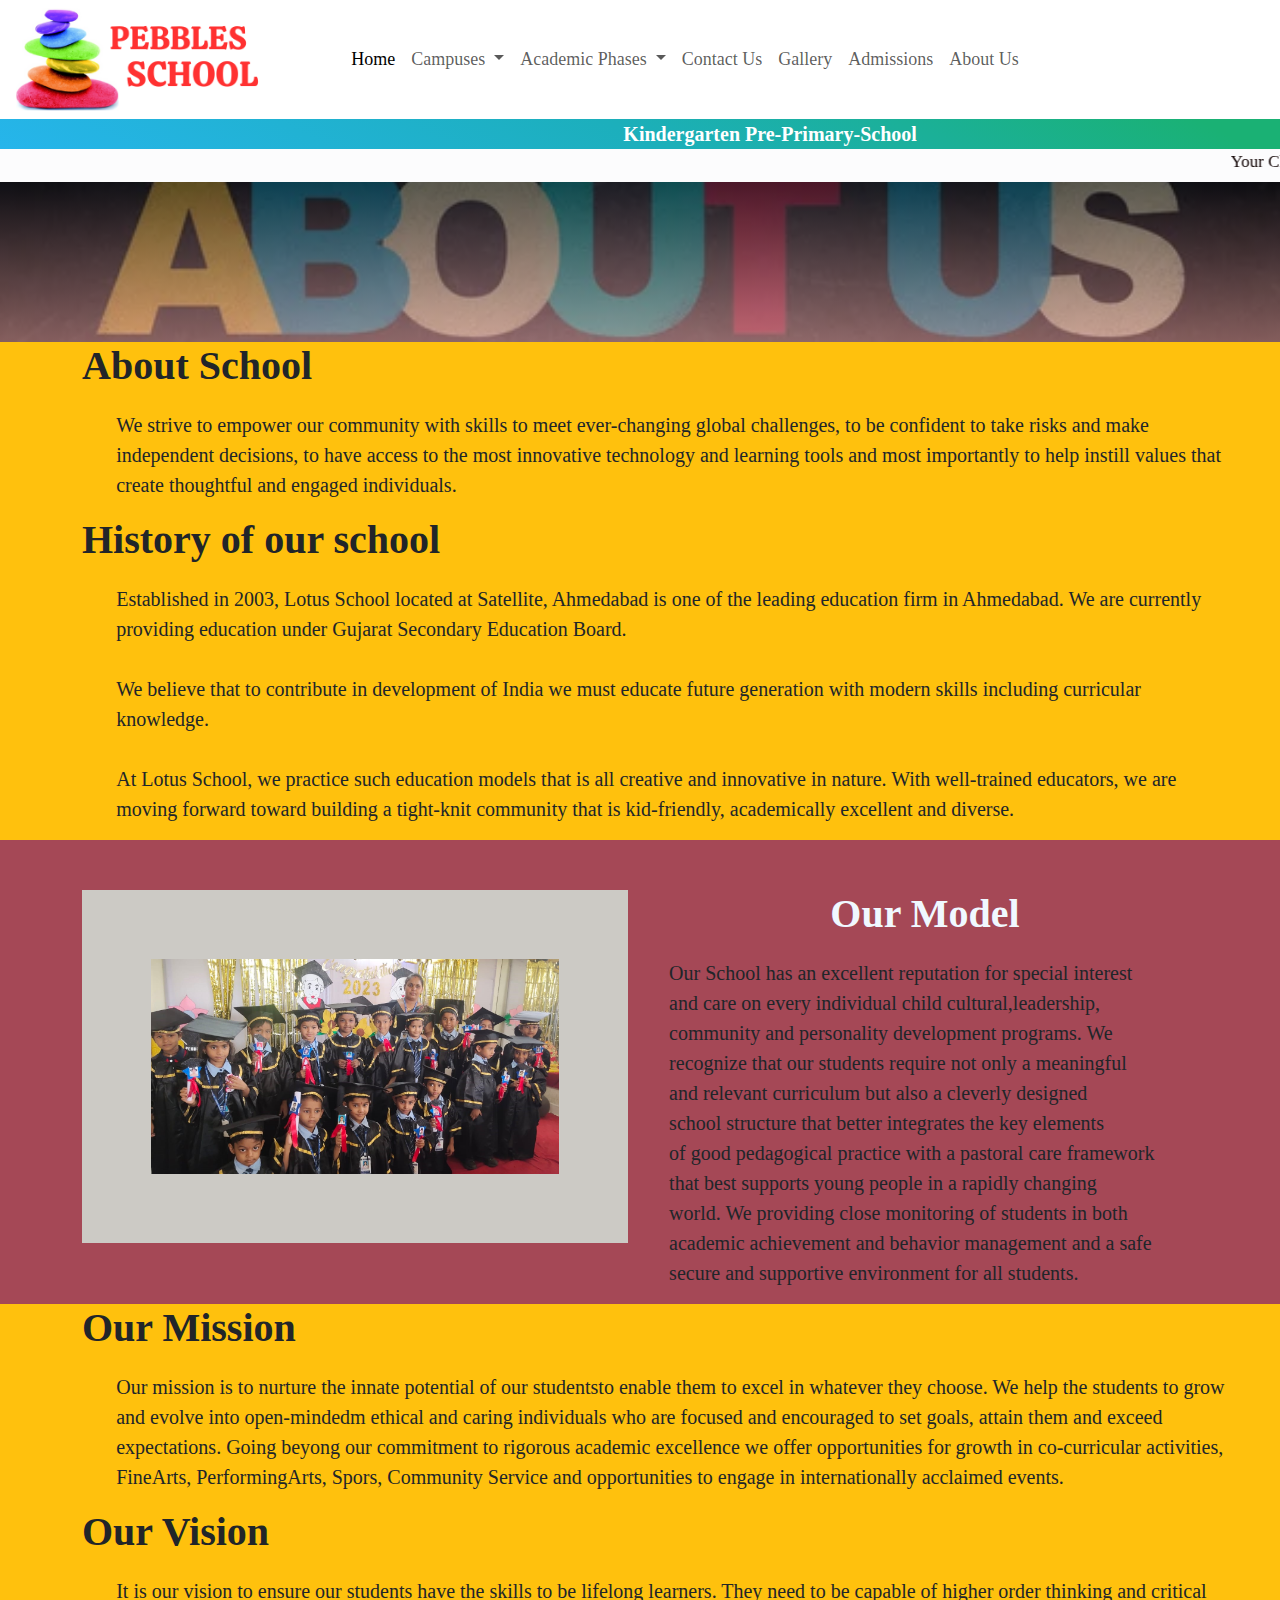
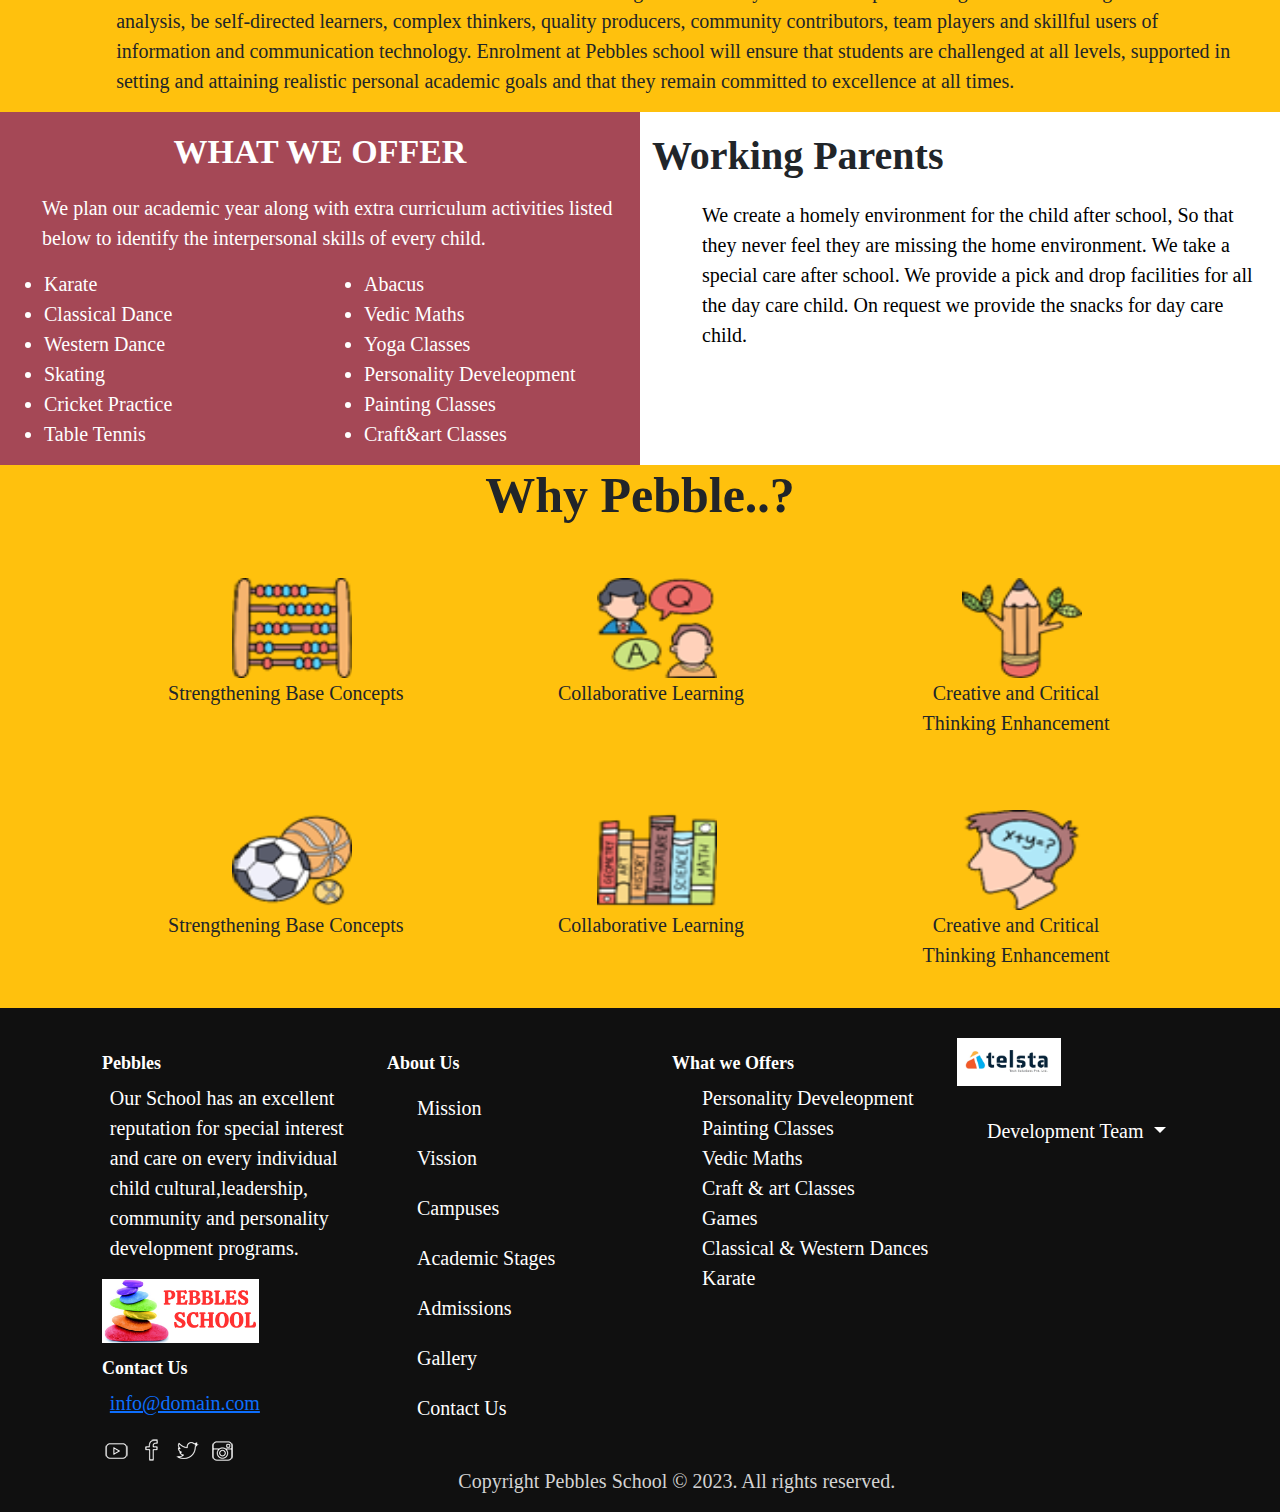
<file: html/About.html>
<!DOCTYPE html>

<html lang="en" xmlns="http://www.w3.org/1999/xhtml">
<head>
    <meta charset="utf-8" />
    <title>Pebbles|About</title>
    <meta name="viewport" content="width=device-width, initial-scale=1">
     <link rel="stylesheet" href="../css/about us.css">
    <!--head-foot-->
    <link href="https://cdn.jsdelivr.net/npm/bootstrap@5.3.0/dist/css/bootstrap.min.css" rel="stylesheet">
    <script src="https://cdn.jsdelivr.net/npm/bootstrap@5.3.0/dist/js/bootstrap.bundle.min.js"></script>
    <link rel="stylesheet" href="../css/Head-Foot.css" />
    <!--font icons-->
    <link rel="stylesheet" href="https://cdnjs.cloudflare.com/ajax/libs/font-awesome/6.4.0/css/all.min.css" integrity="sha512-iecdLmaskl7CVkqkXNQ/ZH/XLlvWZOJyj7Yy7tcenmpD1ypASozpmT/E0iPtmFIB46ZmdtAc9eNBvH0H/ZpiBw==" crossorigin="anonymous" referrerpolicy="no-referrer" />

</head>

<body>
    <!--navbar-->
    <nav class="navbar navbar-expand-lg navbar-light">
        <div class="container-fluid">
            <img src="../images/logo.png" class="pebblelogo" />
            <button class="navbar-toggler" type="button" data-bs-toggle="collapse" data-bs-target="#navbarSupportedContent" aria-controls="navbarSupportedContent" aria-expanded="false" aria-label="Toggle navigation">
                <span class="navbar-toggler-icon"></span>
            </button>
            <div class="collapse navbar-collapse navv" id="navbarSupportedContent">
                <ul class="nav navbar-nav" style="font-size:20px;">
                    <li class="nav-item">
                        <a class="nav-link navv active" aria-current="page" href="index.html">Home</a>
                    </li>
                    <li class="nav-item dropdown">
                        <a class="nav-link dropdown-toggle" href="index.html" role="button" data-bs-toggle="dropdown" aria-expanded="false">
                            Campuses
                        </a>
                        <ul class="dropdown-menu" aria-labelledby="navbarDropdown">
                            <li><a class="dropdown-item" href="Campus1.html">Campus-1</a></li>
                            <li><a class="dropdown-item" href="index.html">Campus-2</a></li>
                        </ul>
                    </li>
                    <li class="nav-item dropdown">
                        <a class="nav-link dropdown-toggle" href="Stage1.html" id="navbarDropdown" role="button" data-bs-toggle="dropdown" aria-expanded="false">
                            Academic Phases
                        </a>
                        <ul class="dropdown-menu" aria-labelledby="navbarDropdown">
                            <li><a class="dropdown-item" href="Stage1.html">Kindergarten Pre-Primary Phase<br />(Nursery - UKG)</a></li>                                                     
                        </ul>
                    </li>
                    <li class="nav-item">
                        <a class="nav-link" href="Contact.html">Contact Us</a>
                    </li>
                    <li class="nav-item">
                        <a class="nav-link" href="Gallery.html">Gallery</a>
                    </li>
                    <li class="nav-item">
                        <a class="nav-link " href="Admission.html">Admissions</a>
                    </li>
                    <li class="nav-item">
                        <a class="nav-link " href="About.html">About Us</a>
                    </li>
                </ul>

            </div>
        </div>
    </nav>
    <!--daycare-->

    <div class="head-top">

        <div class="social-links">
            <a href="https://www.facebook.com/"><i class="fa-brands fa-facebook"></i></a>
            <a href="https://www.instagram.com/"><i class="fa-brands fa-instagram"></i></a>
            <a href="https://www.twitter.com/"><i class="fa-brands fa-twitter"></i></a>
            <a href="https://www.youtube.com/"><i class="fa-brands fa-youtube"></i></a>
        </div>


        <div class="school-name">
            <strong>Kindergarten Pre-Primary-School</strong>
        </div>
    </div>

    <div class="marquee">
        <marquee behavior="" direction="left" width="100%">Your Child is our responsibiliy</marquee>
    </div>
     <!--about name-->
    <div class="container-fluid about-name">
        <div class="row  about-row">
            <h1 ></h1>
        </div>
    </div>
   
    <!--history-->

    <div class="container-fluid  history-div">
        <div class="container about-content">
            <div class="row ">
                <h1 class="headings">About School </h1>
				<p>We strive to empower our community with skills to meet ever-changing global challenges, to be confident to take risks and make independent decisions, to have access to the most innovative technology and learning tools and most importantly to help instill values that create thoughtful and engaged individuals.
				</p>
            </div>
            <div class="row history-title">
                <h1 class="headings" >History of our school</h1>
            </div>
            <div class="row  history">
                <p>
                    Established in 2003, Lotus School located at Satellite, Ahmedabad is one of the leading education firm in Ahmedabad. We are currently providing education under Gujarat Secondary Education Board.<br>
                    <br>
                    We believe that to contribute in development of India we must educate future generation with modern skills including curricular knowledge.<br>
                    <br>
                    At Lotus School, we practice such education models that is all creative and innovative in nature. With well-trained educators, we are moving forward toward building a tight-knit community that is kid-friendly, academically excellent and diverse.
                </p>
            </div>
        </div>
    </div>
    <div class="container-fluid model-div">
        <div class="container">
            <div class="row   model-row">
                <div class="col-md-6 our-model1">
                    <div class="model-image">

                        <img src="../images/Home/A4.jpg" alt="">
                    </div>
                </div>
                <div class="col-md-6 our-model2">
                    <div class="row model-title">
                        <h1 class="headings">Our Model</h1>
                    </div>
                    <div class="row  our-model-content ">
                        <p>
                            Our School has an excellent reputation for special interest <br>
							 and care on every individual child cultural,leadership,<br>
							community and personality development programs. We<br>
							recognize that our students require not only a meaningful<br>
							and relevant curriculum but also a cleverly designed <br>
                            school structure that better integrates the key elements<br>
                            of good pedagogical practice with a pastoral care framework<br>
							that best supports young people in a rapidly changing<br>
							world. We providing close monitoring of students in both<br>
							academic achievement and behavior management and a safe<br>
							secure and supportive environment for all students.<br>
							
                        </p>
                    </div>
                </div>
            </div>
        </div>

    </div>
    <!-- mission-->
    <div class="container-fluid mission-div ">
        <div class="container ">
            
            <div class="row mission-title ">
                <h1 class="headings">Our Mission</h1>
                <p>
                    Our mission is to nurture the innate potential of our studentsto enable
                     them to excel in whatever they choose. We help the students to grow and 
                     evolve into open-mindedm ethical and caring individuals who are focused 
                     and encouraged to set goals, attain them and exceed expectations. 
                     Going beyong our commitment to rigorous academic excellence we offer 
                     opportunities for growth in co-curricular activities, FineArts, PerformingArts, 
                     Spors, Community Service and opportunities to engage  in internationally acclaimed events.
                </p>
                <h1 class="headings">Our Vision</h1>
                <p>
                    It is our vision to ensure our students have the skills to be lifelong learners. They need to be capable of higher order thinking and critical analysis, be self-directed learners, complex thinkers, quality producers, community contributors, team players and skillful users of information and communication technology. Enrolment at Pebbles school will ensure that students are challenged at all levels, supported in setting and attaining realistic personal academic goals and that they remain committed to excellence at all times.
                </p>
            </div>
        </div>
    </div>
   
                
          
       <!--what we offer-->
        <div class="container-fluid">	  
		<div class="row">
           
		<div class="col-md-6 offer1">
	  <h1 class="headings "> WHAT WE OFFER </h1>
	   <p>We plan our academic year along with extra curriculum activities listed below to identify the interpersonal skills of every child.</p>
	  <div class="row">
	  <div class="col-md-6 offer-features">
          <ul>
	        <li> Karate</li>
	       <li>Classical Dance</li>
		   <li>Western Dance</li>
		   <li>Skating</li>
		   <li>Cricket Practice</li>
		   <li>Table Tennis</li>
              </ul>
	  </div>
	  <div class="col-md-6 offer-features">
          <ul>
	  <li>Abacus</li>
	  <li>Vedic Maths</li>
	  <li>Yoga Classes </li>
	  <li>Personality Develeopment</li>
	  <li>Painting Classes</li>
	  <li>Craft&art Classes</li>
              </ul>
	  </div>
	  </div>
	  </div>

	  <div class="col-md-6 offer2">
	  <h1 class="headings ">Working Parents</h1>
	  <p>We create a homely environment for the child after school, So that they never feel they are missing the home environment. We take a special care after school. We provide a pick and drop facilities for all the day care child. On request we provide the snacks for day care child.
	  <p>
	  </div>
	  </div>
	  
	  </div>
	 
    <div class="container-fluid why-div">
        <div class="container why-content">
            <div class="row why-title">
                <h1 class="headings">Why Pebble..?</h1>
            </div>
            <div class="row why-features">
                <div class="col-md-4">
                    <div class="row feature">
                        <img src="../images/whyimg1.png" alt="">
                    </div>
                    <div class="row feature-name">
                        <p>Strengthening Base Concepts</p>
                    </div>
                </div>
                <div class="col-md-4">
                    <div class="row feature">
                        <img src="../images/whyimg2.png" alt="">
                    </div>
                    <div class="row feature-name">
                        <p>Collaborative Learning</p>
                    </div>
                </div>
                <div class="col-md-4">
                    <div class="row feature">
                        <img src="../images/whyimg3.png" alt="">
                    </div>
                    <div class="row feature-name">
                        <p>Creative and Critical <br>Thinking Enhancement</p>
                    </div>
                </div>

            </div>
            <div class="row why-features">
                <div class="col-md-4">
                    <div class="row feature">
                        <img src="../images/whyimg4.png" alt="">
                    </div>
                    <div class="row feature-name">
                        <p>Strengthening Base Concepts</p>
                    </div>
                </div>
                <div class="col-md-4">
                    <div class="row feature">
                        <img src="../images/whyimg5.png" alt="">
                    </div>
                    <div class="row feature-name">
                        <p>Collaborative Learning</p>
                    </div>
                </div>
                <div class="col-md-4">
                    <div class="row feature">
                        <img src="../images/whyimg6.png" alt="">
                    </div>
                    <div class="row feature-name">
                        <p>Creative and Critical <br>Thinking Enhancement</p>
                    </div>
                </div>

            </div>

        </div>

    </div>
    <!--footer-->

    <footer>
        <div class="container">
            <div class="row footer1">
                <div class="col-lg-3 col-sm-6">
                    <div class="footer-box">

                        <h2>Pebbles</h2>
                        <p>
                            Our School has an excellent reputation for special interest
                            and care on every individual child cultural,leadership,
                            community and personality development programs.
                        </p>
                        <img src="../images/logo.png" alt="" class="footerlogo">
                        <h2>Contact Us</h2>
                        <p><a href="mailto:info@domain.com" title="glorythemes">info@domain.com</a></p>

                        <a class="linklogo" title="youtube" target="_blank" href="https://bit.ly/3m9avif"><img alt="youtube" width="30" height="30" src="[data-uri]"></a>
                        <a href="https://www.facebook.com/" target="_blank" title="Facebook"><img alt="Facebook" width="30" height="30" src="[data-uri]"></a>
                        <a href="https://twitter.com" target="_blank" title="Twitter"><img alt="Twitter" width="30" height="30" src="[data-uri]"></a>
                        <a title="instagram" target="_blank" href="https://www.instagram.com/"><img alt="instagram" width="30" height="30" src="[data-uri]"></a>

                    </div>
                </div>
                <div class="col-lg-3 col-sm-6">
                    <div class="footer-box">
                        <h2>About Us</h2>
                        <ul>
                            <li><a href="About.html">Mission</a></li>
                            <li><a href="About.html">Vission</a></li>
                            <li><a href="index.html">Campuses</a></li>
                            <li><a href="Stage1.html">Academic Stages</a></li>
                            <li><a href="Admission.html">Admissions</a></li>
                            <li><a href="Gallery.html">Gallery</a></li>
                            <li><a href="Contact.html">Contact Us</a></li>
                        </ul>
                    </div>
                </div>
                <div class="col-lg-3 col-sm-6">
                    <div class="footer-box">
                        <h2>What we Offers</h2>
                        <ul>
                            <li>Personality Develeopment</li>
                            <li>Painting Classes</li>
                            <li>Vedic Maths</li>
                            <li>Craft & art Classes</li>
                            <li>Games</li>
                            <li>Classical & Western Dances</li>
                            <li>Karate</li>
                        </ul>
                    </div>
                </div>
                <div class="col-lg-3 col-sm-6">
                    <div class="footer-box">
                        <img class="footerlogo2" src="../images/telsta.jpg" style="margin-bottom:20px;" />
                        <ul>
                            <li class="dropdown">
                                <a class=" dropdown-toggle" href="#" role="button" data-bs-toggle="dropdown" aria-expanded="false">
                                    Development Team
                                </a>

                                <ul class="dropdown-menu">
                                    <li>N.Swathi</li>
                                    <li>M.Nagabhavya</li>
                                    <li>K.Maneesha</li>

                                </ul>
                            </li>
                        </ul>
                    </div>
                </div>
            </div>
            <div class="row">
                <div class="col-md-12 text-center" style="color:lightgray">
                    <p>Copyright Pebbles School © 2023. All rights reserved.</p>
                </div>
            </div>
        </div>
    </footer>
</body>
</html>
</file>
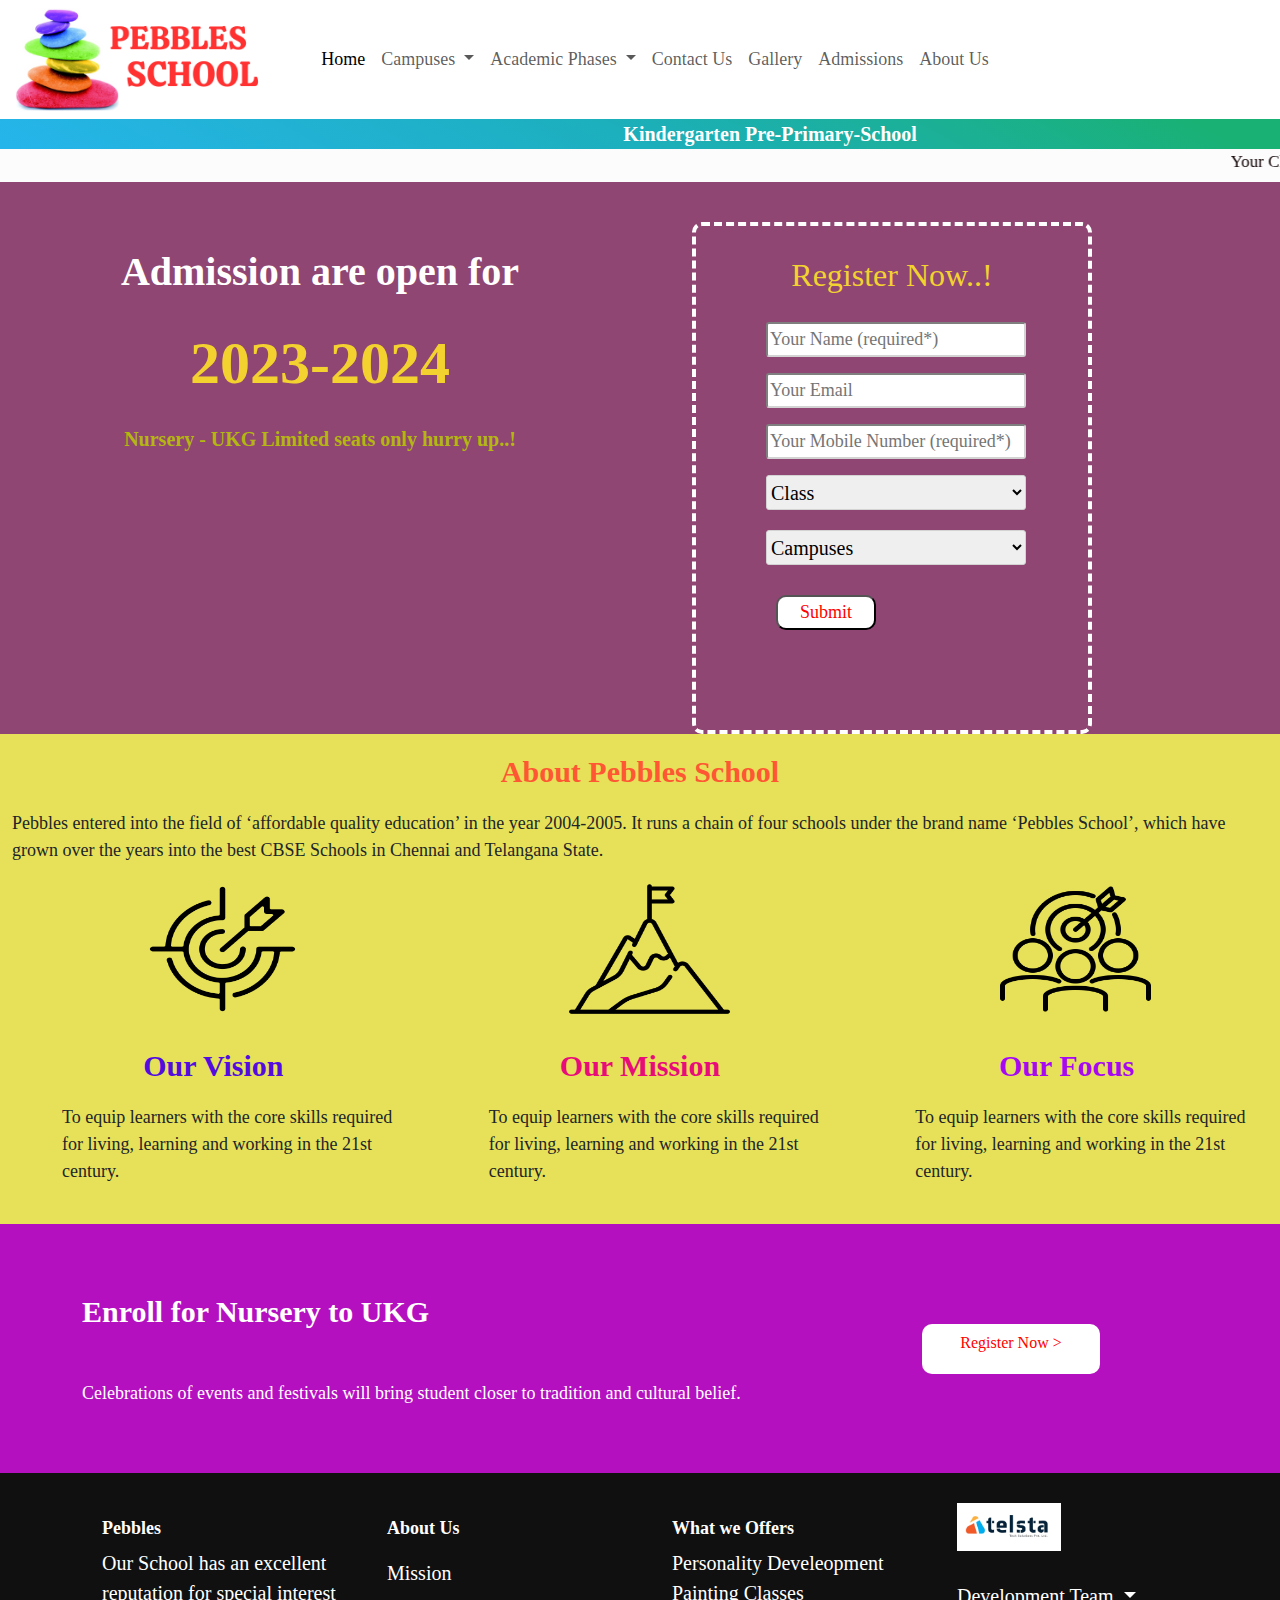
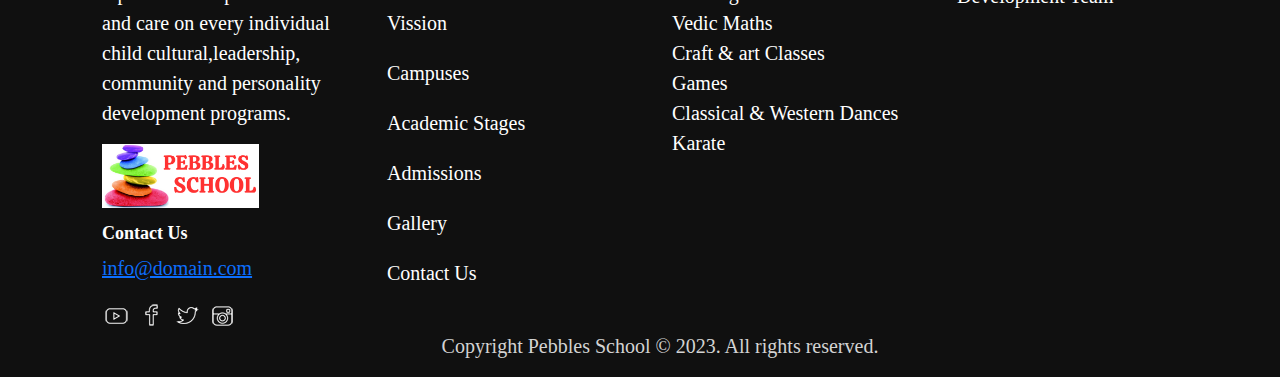
<file: html/Admission.html>
<!DOCTYPE html>

<html lang="en" xmlns="http://www.w3.org/1999/xhtml">
<head>
    <title>Pebbles|Admissions</title>
    <meta charset="utf-8">
    <meta name="viewport" content="width=device-width, initial-scale=1">
    <link href="https://cdn.jsdelivr.net/npm/bootstrap@5.3.0/dist/css/bootstrap.min.css" rel="stylesheet">
    <script src="https://cdn.jsdelivr.net/npm/bootstrap@5.3.0/dist/js/bootstrap.bundle.min.js"></script>
    <link rel="stylesheet" href="../css/Head-Foot.css" />
    <!--font icons-->
    <link rel="stylesheet" href="https://cdnjs.cloudflare.com/ajax/libs/font-awesome/6.4.0/css/all.min.css" integrity="sha512-iecdLmaskl7CVkqkXNQ/ZH/XLlvWZOJyj7Yy7tcenmpD1ypASozpmT/E0iPtmFIB46ZmdtAc9eNBvH0H/ZpiBw==" crossorigin="anonymous" referrerpolicy="no-referrer" />
    <link rel="stylesheet" href="../css/admissions.css" />

</head>
<body>
    <!--navbar-->
    <nav class="navbar navbar-expand-lg navbar-light">
        <div class="container-fluid">
            <img src="../images/logo.png" class="pebblelogo" />
            <button class="navbar-toggler" type="button" data-bs-toggle="collapse" data-bs-target="#navbarSupportedContent" aria-controls="navbarSupportedContent" aria-expanded="false" aria-label="Toggle navigation">
                <span class="navbar-toggler-icon"></span>
            </button>
            <div class="collapse navbar-collapse navv" id="navbarSupportedContent">
                <ul class="nav navbar-nav" style="font-size:20px;">
                    <li class="nav-item">
                        <a class="nav-link navv active" aria-current="page" href="index.html">Home</a>
                    </li>
                    <li class="nav-item dropdown">
                        <a class="nav-link dropdown-toggle" href="index.html" role="button" data-bs-toggle="dropdown" aria-expanded="false">
                            Campuses
                        </a>
                        <ul class="dropdown-menu" aria-labelledby="navbarDropdown">
                            <li><a class="dropdown-item" href="Campus1.html">Campus-1</a></li>
                            <li><a class="dropdown-item" href="index.html">Campus-2</a></li>
                        </ul>
                    </li>
                    <li class="nav-item dropdown">
                        <a class="nav-link dropdown-toggle" href="Stage1.html" id="navbarDropdown" role="button" data-bs-toggle="dropdown" aria-expanded="false">
                            Academic Phases
                        </a>
                        <ul class="dropdown-menu" aria-labelledby="navbarDropdown">
                            <li><a class="dropdown-item" href="Stage1.html">Kindergarten Phase<br />(Nursery-Class II)</a></li>

                        </ul>
                    </li>
                    <li class="nav-item">
                        <a class="nav-link" href="Contact.html">Contact Us</a>
                    </li>
                    <li class="nav-item">
                        <a class="nav-link" href="Gallery.html">Gallery</a>
                    </li>
                    <li class="nav-item">
                        <a class="nav-link " href="Admission.html">Admissions</a>
                    </li>
                    <li class="nav-item">
                        <a class="nav-link " href="About.html">About Us</a>
                    </li>
                </ul>

            </div>
        </div>
    </nav>
    <!--daycare-->

    <div class="head-top">

        <div class="social-links">
            <a href="https://www.facebook.com/"><i class="fa-brands fa-facebook"></i></a>
            <a href="https://www.instagram.com/"><i class="fa-brands fa-instagram"></i></a>
            <a href="https://www.twitter.com/"><i class="fa-brands fa-twitter"></i></a>
            <a href="https://www.youtube.com/"><i class="fa-brands fa-youtube"></i></a>
        </div>


        <div class="school-name">
            <strong>Kindergarten Pre-Primary-School</strong>
        </div>
    </div>

    <div class="marquee">
        <marquee behavior="" direction="left" width="100%">Your Child is our responsibiliy</marquee>
    </div>


    <!--body-->

    <div class="container-fluid" style="background-color: #904673;">
        <div class="row">
            <div class="col-sm-6">
                <center>
                    <b>
                        <p style="font-size: 40px; font-family: 'Monotype Corsiva'; margin-top: 60px; color: #fff">Admission are open for</p>
                        <p style="font-size: 60px; font-family: 'Lucida Calligraphy'; color: #f3d22f">2023-2024</p>
                        <p style="font-size: 20px; font-family: 'Monotype Corsiva'; color: #b4b710">Nursery - UKG Limited seats only hurry up..!</p>
                    </b>
                </center>
            </div>
            <div class="col-sm-4" style="margin-top:40px; ">
                <div style="border: 4px dashed white;padding:0px;padding-top:10px;border-radius:10px;" class="form">
                    <center><h2 style="color: #f3d22f; padding: 20px; font-family: 'Lucida Calligraphy';">Register Now..!</h2></center>
                    <!--form-->
                    <form id="form" action="../php/admission.php" method="post">
                        <div id="message"></div>

                        <p>
                            <span data-name="your-name"> <input  placeholder="Your Name (required*)" value="" type="text" name="name" class="options1" required /></span>
                        </p>
                        <p>
                            <span data-name="your-email"> <input  placeholder="Your Email" value="" type="email" name="email" class="options1" /></span>
                        </p>
                        <p>
                            <span data-name="tel-910"><input  placeholder="Your Mobile Number (required*)" pattern="[0-9]{10}" type="tel" name="mobile" class="options1"  required /></span>
                        </p>
                        <select class="options" name="class" required>
                            <option value=" " selected hidden>Class</option>
                            <option value="Nursery">Nursery</option>
                            <option value="LKG">LKG</option>
                            <option value="UKG">UKG</option>
                            
                        </select>
                        <select class="options" name="campus" required>
                            <option value=" " selected hidden>Campuses</option>
                            <option value="Campus-1">Campus-1</option>
                            <option value="Campus-2">Campus-2</option>

                        </select>	<br />

                                    <input type="submit" class="button" value="Submit">
                    </form>
                </div>
            </div>
        </div>
    </div>



    <div class="container-fluid about-div">
        <div class="row">
            <center><h1 style="color:#FF5733; " class="headings">About Pebbles School</h1></center>

            <p>
                Pebbles entered into the field of ‘affordable quality education’ in the year 2004-2005.
                It runs a chain of four schools under the brand name ‘Pebbles School’, which have grown over the years into the best CBSE Schools in Chennai and Telangana State.
            </p>
        </div>

        <!--about,vision,mission,focus-->
        <!--vision,mission,focus-->
        <div class="row mission">
            <div class="col-md-4 vision1">
                <img class="vision" src="../images/vision.png" />
                <h3 style="color:#520CDF" class="headings">Our Vision</h3>
                <p>To equip learners with the core skills required for living, learning and working in the 21st century.</p>

            </div>
            <div class="col-md-4 vision1">
                <img class="vision" src="../images/mission.png" />
                <h3 style="color:#E90B7A" class="headings">Our Mission</h3>
                <p>To equip learners with the core skills required for living, learning and working in the 21st century.</p>

            </div>
            <div class="col-md-4 vision1">
                <img class="vision" src="../images/focus.png" />
                <h3 style="color:#A609F1" class="headings">Our Focus</h3>
                <p>To equip learners with the core skills required for living, learning and working in the 21st century.</p>

            </div>
        </div>
    </div>

    <!--enroll-->
    <div class="container-fluid enroll">
        <div class="container ">
            <div class="row">
                <div class="col-md-8 enrollcontent">
                    <p>

                        <h1 style="color:white" class="headings">Enroll for Nursery to UKG</h1><br />
                    <p style="color:white">
                        Celebrations of events and festivals will bring student closer to tradition and cultural belief.

                    </p>
                </div>
                <div class="col-md-4">
                    <a href="admission.html " class="btn button1">Register Now ></a>
                </div>
            </div>
        </div>
    </div>

    <!--footer-->

    <footer>
        <div class="container">
            <div class="row footer1">
                <div class="col-lg-3 col-sm-6">
                    <div class="footer-box">

                        <h2>Pebbles</h2>
                        <p>
                            Our School has an excellent reputation for special interest
                            and care on every individual child cultural,leadership,
                            community and personality development programs.
                        </p>
                        <img src="../images/logo.png" alt="" class="footerlogo">
                        <h2>Contact Us</h2>
                        <p><a href="mailto:info@domain.com" title="glorythemes">info@domain.com</a></p>

                        <a class="linklogo" title="youtube" target="_blank" href="https://bit.ly/3m9avif"><img alt="youtube" width="30" height="30" src="[data-uri]"></a>
                        <a href="https://www.facebook.com/" target="_blank" title="Facebook"><img alt="Facebook" width="30" height="30" src="[data-uri]"></a>
                        <a href="https://twitter.com" target="_blank" title="Twitter"><img alt="Twitter" width="30" height="30" src="[data-uri]"></a>
                        <a title="instagram" target="_blank" href="https://www.instagram.com/"><img alt="instagram" width="30" height="30" src="[data-uri]"></a>

                    </div>
                </div>
                <div class="col-lg-3 col-sm-6">
                    <div class="footer-box">
                        <h2>About Us</h2>
                        <ul>
                            <li><a href="About.html">Mission</a></li>
                            <li><a href="About.html">Vission</a></li>
                            <li><a href="index.html">Campuses</a></li>
                            <li><a href="Stage1.html">Academic Stages</a></li>
                            <li><a href="Admission.html">Admissions</a></li>
                            <li><a href="Gallery.html">Gallery</a></li>
                            <li><a href="Contact.html">Contact Us</a></li>
                        </ul>
                    </div>
                </div>
                <div class="col-lg-3 col-sm-6">
                    <div class="footer-box">
                        <h2>What we Offers</h2>
                        <ul>
                            <li>Personality Develeopment</li>
                            <li>Painting Classes</li>
                            <li>Vedic Maths</li>
                            <li>Craft & art Classes</li>
                            <li>Games</li>
                            <li>Classical & Western Dances</li>
                            <li>Karate</li>
                        </ul>
                    </div>
                </div>
                <div class="col-lg-3 col-sm-6">
                    <div class="footer-box">
                        <img class="footerlogo2" src="../images/telsta.jpg" style="margin-bottom:20px;" />
                        <ul>
                            <li class="dropdown">
                                <a class=" dropdown-toggle" href="#" role="button" data-bs-toggle="dropdown" aria-expanded="false">
                                    Development Team
                                </a>

                                <ul class="dropdown-menu">
                                    <li>N.Swathi</li>
                                    <li>M.Nagabhavya</li>
                                    <li>K.Maneesha</li>

                                </ul>
                            </li>
                        </ul>
                    </div>
                </div>
            </div>
            <div class="row">
                <div class="col-md-12 text-center" style="color:lightgray">
                    <p>Copyright Pebbles School © 2023. All rights reserved.</p>
                </div>
            </div>
        </div>
    </footer>





</body>
</html>
</file>
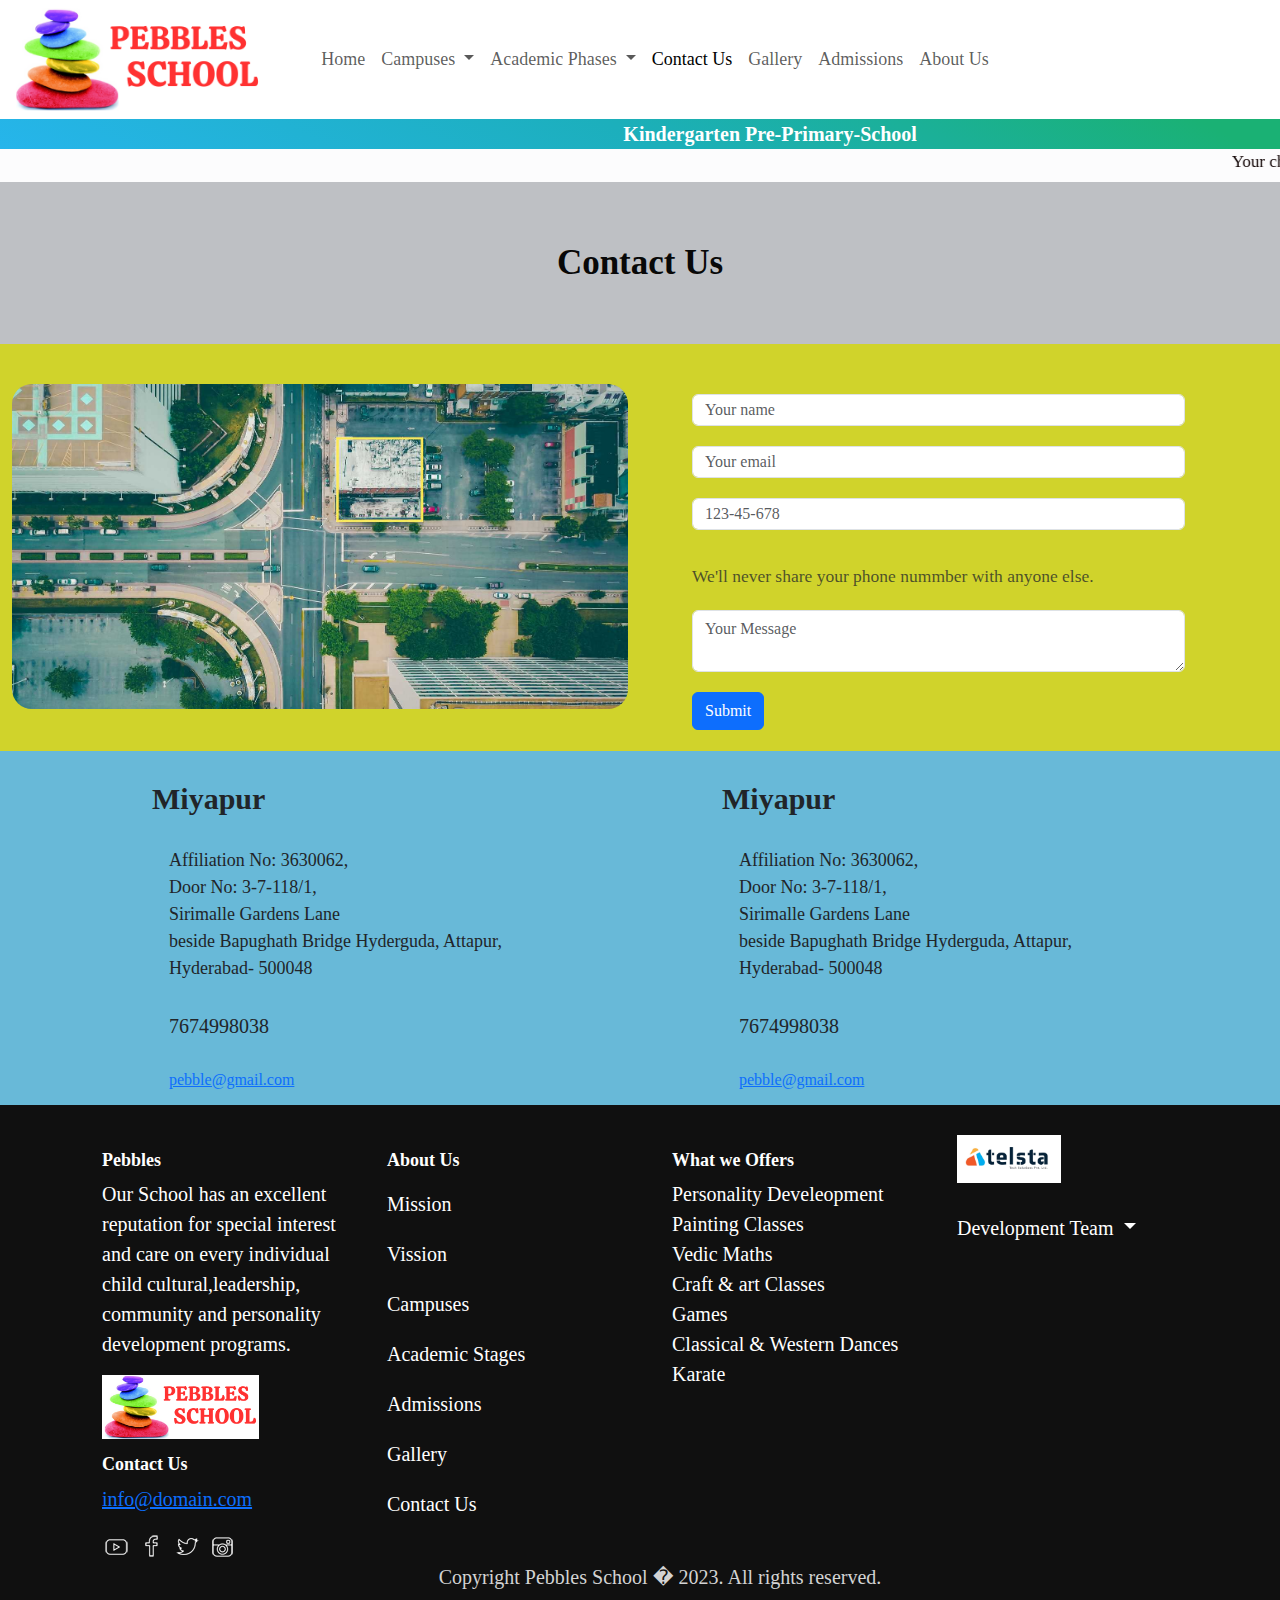
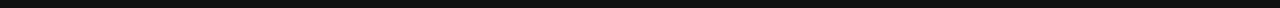
<file: html/Contact.html>
<!DOCTYPE html>

<html lang="en" xmlns="http://www.w3.org/1999/xhtml">
<head>
    <title>Pebbles|Contact Us</title>
    <meta name="viewport" content="width=device-width, initial-scale=1">
    <link rel="stylesheet" href="https://cdnjs.cloudflare.com/ajax/libs/font-awesome/6.4.0/css/all.min.css" integrity="sha512-iecdLmaskl7CVkqkXNQ/ZH/XLlvWZOJyj7Yy7tcenmpD1ypASozpmT/E0iPtmFIB46ZmdtAc9eNBvH0H/ZpiBw==" crossorigin="anonymous" referrerpolicy="no-referrer" />
    <link rel="stylesheet" href="https://cdn.jsdelivr.net/npm/bootstrap@5.3.0/dist/css/bootstrap.min.css">
    <link rel="stylesheet" href="../css/contact page.css">
    <link rel="stylesheet" href="../css/Head-Foot.css" />
    <script src="https://cdn.jsdelivr.net/npm/bootstrap@5.3.0/dist/js/bootstrap.bundle.min.js"></script>


</head>

<body>
    <!--navbar-->
    <nav class="navbar navbar-expand-lg navbar-light">
        <div class="container-fluid">
            <img src="../images/logo.png" class="pebblelogo" />
            <button class="navbar-toggler" type="button" data-bs-toggle="collapse" data-bs-target="#navbarSupportedContent" aria-controls="navbarSupportedContent" aria-expanded="false" aria-label="Toggle navigation">
                <span class="navbar-toggler-icon"></span>
            </button>
            <div class="collapse navbar-collapse navv" id="navbarSupportedContent">
                <ul class="nav navbar-nav" style="font-size:20px;">
                    <li class="nav-item">
                        <a class="nav-link navv " aria-current="page" href="index.html">Home</a>
                    </li>
                    <li class="nav-item dropdown">
                        <a class="nav-link dropdown-toggle" href="index.html" role="button" data-bs-toggle="dropdown" aria-expanded="false">
                            Campuses
                        </a>
                        <ul class="dropdown-menu" aria-labelledby="navbarDropdown">
                            <li><a class="dropdown-item" href="Campus1.html">Campus-1</a></li>
                            <li><a class="dropdown-item" href="index.html">Campus-2</a></li>
                        </ul>
                    </li>
                    <li class="nav-item dropdown">
                        <a class="nav-link dropdown-toggle" href="Stage1.html" id="navbarDropdown" role="button" data-bs-toggle="dropdown" aria-expanded="false">
                            Academic Phases
                        </a>
                        <ul class="dropdown-menu" aria-labelledby="navbarDropdown">
                            <li><a class="dropdown-item" href="Stage1.html">Kindergarten Phase<br />(Nursery-Class II)</a></li>                           

                        </ul>
                    </li>
                    <li class="nav-item">
                        <a class="nav-link active" href="Contact.html">Contact Us</a>
                    </li>
                    <li class="nav-item">
                        <a class="nav-link" href="Gallery.html">Gallery</a>
                    </li>
                    <li class="nav-item">
                        <a class="nav-link " href="Admission.html">Admissions</a>
                    </li>
                    <li class="nav-item">
                        <a class="nav-link " href="About.html">About Us</a>
                    </li>
                </ul>

            </div>
        </div>
    </nav>
    <!--daycare-->

    <div class="head-top">

        <div class="social-links">
            <a href="https://www.facebook.com/"><i class="fa-brands fa-facebook"></i></a>
            <a href="https://www.instagram.com/"><i class="fa-brands fa-instagram"></i></a>
            <a href="https://www.twitter.com/"><i class="fa-brands fa-twitter"></i></a>
            <a href="https://www.youtube.com/"><i class="fa-brands fa-youtube"></i></a>
        </div>


        <div class="school-name">
            <strong>Kindergarten Pre-Primary-School</strong>
        </div>
    </div>

    <div class="marquee">
        <marquee behavior="" direction="left" width="100%">Your child is our responsibiliy</marquee>
    </div>

    <div class="container-fluid name">
        <div class="row ">
            <h1>Contact Us</h1>
        </div>
    </div>
    <div class="container-fluid ">
        <div class="row">
            <div class="col-md-6 image2 contactus-div">
                <img src="../homeimg/contactus.jpg" alt="contact image">
            </div>
            <div class="col-md-6  form-div">
                <form action="../php/contact.php" method="post">
                    <div class="form-group">

                        <input type="text" class="form-control " id="InputName" aria-describedby="emailHelp" placeholder="Your name" name="name" required>
                    </div>
                    <div class="form-group">

                        <input type="email" class="form-control " id="InputEmail1" aria-describedby="emailHelp" placeholder="Your email" name="email" required>
                    </div>
                    <div class="form-group">

                        <input type="tel" id="phone" class="form-control " placeholder="123-45-678" pattern="[0-9]{10}" name="mobile" required><br />
                        <small class="form-text text-muted">We'll never share your phone nummber with anyone else.</small>

                    </div>
                    <div class="form-group">

                        <textarea type="text" class="form-control" id="InputMessage" placeholder="Your Message" name="description" row="6"></textarea>
                    </div>
                    <div class="form-group">
                        <button type="submit" class="btn btn-primary ">Submit</button>
                    </div>
                </form>
            </div>
        </div>
    </div>
    <!--address-->
    <div class=" container-fluid campusinfo-div">
        <div class="container campuses-details">
            <div class="row  capmuses-row">
                <div class="col-md-6 branches">
                    <div class="branch1">
                        <h2 class="branch-name headings"> Miyapur</h2>
                        <div class="row loc info-row">
                            <div class=" col-md-2 col-sm-2 icon">
                                <span class="fa-solid fa-location-dot"></span>
                            </div>
                            <div class=" col-md-10 col-sm-10 content">
                                <p>
                                    Affiliation No: 3630062,<br>
                                    Door No: 3-7-118/1,<br>
                                    Sirimalle Gardens Lane<br>
                                    beside Bapughath Bridge Hyderguda, Attapur,<br>
                                    Hyderabad- 500048
                                </p>
                            </div>
                        </div>
                        <div class=" row whatsapp info-row">
                            <div class=" col-md-2 icon">
                                <span class="fa-brands fa-whatsapp"></span>
                            </div>
                            <div class=" col-md-10 ">
                                <p><h5>7674998038</h5></p>
                            </div>
                        </div>
                        <div class=" row mail info-row">
                            <div class=" col-md-2 icon">
                                <span class="fa-solid fa-envelope"></span>
                            </div>
                            <div class=" col-md-10 ">
                                <p><h6><a href="">pebble@gmail.com</a></h6></p>
                            </div>
                        </div>
                    </div>
                </div>
                <div class="col-md-6 branches">
                    <div class="branch1">
                        <h2 class="branch-name headings"> Miyapur</h2>
                        <div class="row loc info-row">
                            <div class=" col-md-2 icon">
                                <span class="fa-solid fa-location-dot"></span>
                            </div>
                            <div class=" col-md-10 content ">
                                <p>
                                    Affiliation No: 3630062,<br>
                                    Door No: 3-7-118/1,<br>
                                    Sirimalle Gardens Lane<br>
                                    beside Bapughath Bridge Hyderguda, Attapur,<br>
                                    Hyderabad- 500048
                                </p>
                            </div>
                        </div>
                        <div class=" row whatsapp info-row">
                            <div class=" col-md-2 icon">
                                <span class="fa-brands fa-whatsapp"></span>
                            </div>
                            <div class=" col-md-10 ">
                                <p><h5>7674998038</h5></p>
                            </div>
                        </div>
                        <div class=" row mail info-row">
                            <div class=" col-md-2 icon">
                                <span class="fa-solid fa-envelope"></span>
                            </div>
                            <div class=" col-md-10 ">
                                <p><h6><a href="">pebble@gmail.com</a></h6></p>
                            </div>
                        </div>
                    </div>
                </div>
            </div>
        </div>

    </div>

    <!--footer-->

    <footer>
        <div class="container">
            <div class="row footer1">
                <div class="col-lg-3 col-sm-6">
                    <div class="footer-box">

                        <h2>Pebbles</h2>
                        <p>
                            Our School has an excellent reputation for special interest
                            and care on every individual child cultural,leadership,
                            community and personality development programs.
                        </p>
                        <img src="../images/logo.png" alt="" class="footerlogo">
                        <h2>Contact Us</h2>
                        <p><a href="mailto:info@domain.com" title="glorythemes">info@domain.com</a></p>

                        <a class="linklogo" title="youtube" target="_blank" href="https://bit.ly/3m9avif"><img alt="youtube" width="30" height="30" src="[data-uri]"></a>
                        <a href="https://www.facebook.com/" target="_blank" title="Facebook"><img alt="Facebook" width="30" height="30" src="[data-uri]"></a>
                        <a href="https://twitter.com" target="_blank" title="Twitter"><img alt="Twitter" width="30" height="30" src="[data-uri]"></a>
                        <a title="instagram" target="_blank" href="https://www.instagram.com/"><img alt="instagram" width="30" height="30" src="[data-uri]"></a>

                    </div>
                </div>
                <div class="col-lg-3 col-sm-6">
                    <div class="footer-box">
                        <h2>About Us</h2>
                        <ul>
                            <li><a href="About.html">Mission</a></li>
                            <li><a href="About.html">Vission</a></li>
                            <li><a href="index.html">Campuses</a></li>
                            <li><a href="Stage1.html">Academic Stages</a></li>
                            <li><a href="Admission.html">Admissions</a></li>
                            <li><a href="Gallery.html">Gallery</a></li>
                            <li><a href="Contact.html">Contact Us</a></li>
                        </ul>
                    </div>
                </div>
                <div class="col-lg-3 col-sm-6">
                    <div class="footer-box">
                        <h2>What we Offers</h2>
                        <ul>
                            <li>Personality Develeopment</li>
                            <li>Painting Classes</li>
                            <li>Vedic Maths</li>
                            <li>Craft & art Classes</li>
                            <li>Games</li>
                            <li>Classical & Western Dances</li>
                            <li>Karate</li>
                        </ul>
                    </div>
                </div>
                <div class="col-lg-3 col-sm-6">
                    <div class="footer-box">
                        <img class="footerlogo2" src="../images/telsta.jpg" style="margin-bottom:20px;" />
                        <ul>
                            <li class="dropdown">
                                <a class=" dropdown-toggle" href="#" role="button" data-bs-toggle="dropdown" aria-expanded="false">
                                    Development Team
                                </a>

                                <ul class="dropdown-menu">
                                    <li>N.Swathi</li>
                                    <li>M.Nagabhavya</li>
                                    <li>K.Maneesha</li>

                                </ul>
                            </li>
                        </ul>
                    </div>
                </div>
            </div>
            <div class="row">
                <div class="col-md-12 text-center" style="color:lightgray">
                    <p>Copyright Pebbles School � 2023. All rights reserved.</p>
                </div>
            </div>
        </div>
    </footer>

</body>
</html>
</file>
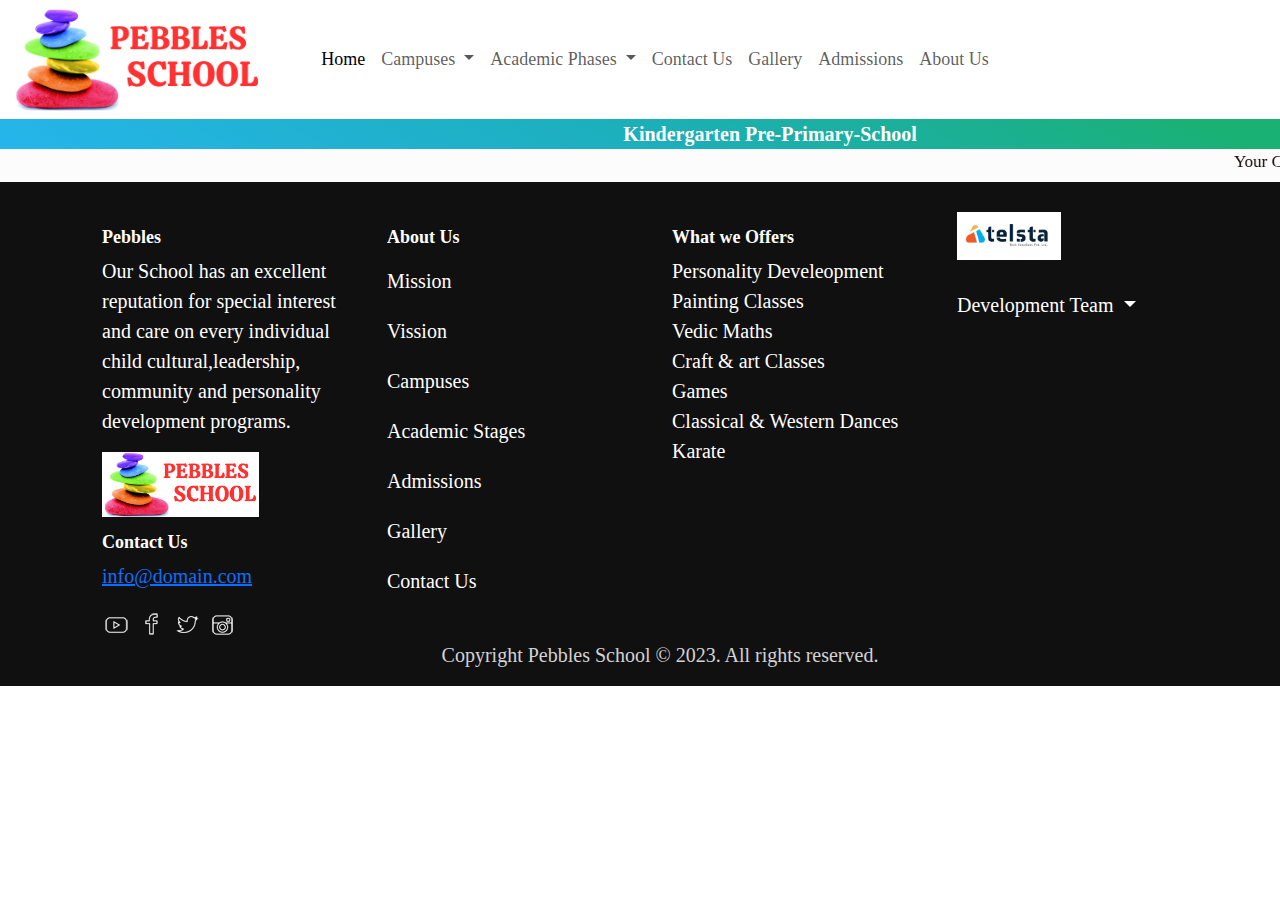
<file: html/Head-Foot.html>
﻿<!DOCTYPE html>

<html lang="en" xmlns="http://www.w3.org/1999/xhtml">
<head>
    <meta charset="utf-8" />
    <title></title>
    <meta name="viewport" content="width=device-width, initial-scale=1">
    <link href="https://cdn.jsdelivr.net/npm/bootstrap@5.3.0/dist/css/bootstrap.min.css" rel="stylesheet">
    <script src="https://cdn.jsdelivr.net/npm/bootstrap@5.3.0/dist/js/bootstrap.bundle.min.js"></script>
    <link rel="stylesheet" href="../css/Head-Foot.css" />
    <!--font icons-->
    <link rel="stylesheet" href="https://cdnjs.cloudflare.com/ajax/libs/font-awesome/6.4.0/css/all.min.css" integrity="sha512-iecdLmaskl7CVkqkXNQ/ZH/XLlvWZOJyj7Yy7tcenmpD1ypASozpmT/E0iPtmFIB46ZmdtAc9eNBvH0H/ZpiBw==" crossorigin="anonymous" referrerpolicy="no-referrer" />
   
</head>
<body>
<!--navbar-->
    <nav class="navbar navbar-expand-lg navbar-light">
        <div class="container-fluid">
            <img src="../images/logo.png" class="pebblelogo" />
            <button class="navbar-toggler" type="button" data-bs-toggle="collapse" data-bs-target="#navbarSupportedContent" aria-controls="navbarSupportedContent" aria-expanded="false" aria-label="Toggle navigation">
                <span class="navbar-toggler-icon"></span>
            </button>
            <div class="collapse navbar-collapse navv" id="navbarSupportedContent">
                <ul class="nav navbar-nav" style="font-size:20px;">
                    <li class="nav-item">
                        <a class="nav-link navv active" aria-current="page" href="index.html">Home</a>
                    </li>
                    <li class="nav-item dropdown">
                        <a class="nav-link dropdown-toggle" href="index.html" role="button" data-bs-toggle="dropdown" aria-expanded="false">
                            Campuses
                        </a>
                        <ul class="dropdown-menu" aria-labelledby="navbarDropdown">
                            <li><a class="dropdown-item" href="index.html">Campus-1</a></li>
                            <li><a class="dropdown-item" href="Campus2.html">Campus-2</a></li>
                        </ul>
                    </li>
                    <li class="nav-item dropdown">
                        <a class="nav-link dropdown-toggle" href="Stage1.html" id="navbarDropdown" role="button" data-bs-toggle="dropdown" aria-expanded="false">
                            Academic Phases
                        </a>
                        <ul class="dropdown-menu" aria-labelledby="navbarDropdown">
                            <li><a class="dropdown-item" href="Stage1.html">Kindergarten Phase<br />(Nursery - UKG)</a></li>
                            
                           </ul>
                    </li>
                    <li class="nav-item">
                        <a class="nav-link" href="Contact.html">Contact Us</a>
                    </li>
                    <li class="nav-item">
                        <a class="nav-link" href="Gallery.html">Gallery</a>
                    </li>
                    <li class="nav-item">
                        <a class="nav-link " href="Admission.html">Admissions</a>
                    </li>
                    <li class="nav-item">
                        <a class="nav-link " href="About.html">About Us</a>
                    </li>
                </ul>

            </div>
        </div>
    </nav>
    <!--daycare-->

    <div class="head-top">

        <div class="social-links">
            <a href="https://www.facebook.com/"><i class="fa-brands fa-facebook"></i></a>
            <a href="https://www.instagram.com/"><i class="fa-brands fa-instagram"></i></a>
            <a href="https://www.twitter.com/"><i class="fa-brands fa-twitter"></i></a>
            <a href="https://www.youtube.com/"><i class="fa-brands fa-youtube"></i></a>
        </div>


        <div class="school-name">
            <strong>Kindergarten Pre-Primary-School</strong>
        </div>
    </div>

    <div class="marquee">
        <marquee behavior="" direction="left" width="100%">Your Child is our responsibiliy</marquee>
    </div>


<!--footer-->
  
    <footer>
        <div class="container">
            <div class="row footer1">
                <div class="col-lg-3 col-sm-6">
                    <div class="footer-box">

                        <h2>Pebbles</h2>
                        <p>
                            Our School has an excellent reputation for special interest
                            and care on every individual child cultural,leadership,
                            community and personality development programs.
                        </p>
                        <img src="../images/logo.png" alt="" class="footerlogo">
                        <h2>Contact Us</h2>
                        <p><a href="mailto:info@domain.com" title="glorythemes">info@domain.com</a></p>

                        <a class="linklogo" title="youtube" target="_blank" href="https://bit.ly/3m9avif"><img alt="youtube" width="30" height="30" src="[data-uri]"></a>
                        <a href="https://www.facebook.com/" target="_blank" title="Facebook"><img alt="Facebook" width="30" height="30" src="[data-uri]"></a>
                        <a href="https://twitter.com" target="_blank" title="Twitter"><img alt="Twitter" width="30" height="30" src="[data-uri]"></a>
                        <a title="instagram" target="_blank" href="https://www.instagram.com/"><img alt="instagram" width="30" height="30" src="[data-uri]"></a>

                    </div>
                </div>
                <div class="col-lg-3 col-sm-6">
                    <div class="footer-box">
                        <h2>About Us</h2>
                        <ul>
                            <li><a href="About.html">Mission</a></li>
                            <li><a href="About.html">Vission</a></li>
                            <li><a href="index.html">Campuses</a></li>
                            <li><a href="Stage1.html">Academic Stages</a></li>
                            <li><a href="Admission.html">Admissions</a></li>
                            <li><a href="Gallery.html">Gallery</a></li>
                            <li><a href="Contact.html">Contact Us</a></li>
                        </ul>
                    </div>
                </div>
                <div class="col-lg-3 col-sm-6">
                    <div class="footer-box">
                        <h2>What we Offers</h2>
                        <ul>
                            <li>Personality Develeopment</li>
                            <li>Painting Classes</li>
                            <li>Vedic Maths</li>
                            <li>Craft & art Classes</li>
                            <li>Games</li>
                            <li>Classical & Western Dances</li>
                            <li>Karate</li>
                        </ul>
                    </div>
                </div>
                <div class="col-lg-3 col-sm-6">
                    <div class="footer-box">
                        <img class="footerlogo2" src="../images/telsta.jpg" style="margin-bottom:20px;" />
                        <ul>
                            <li class="dropdown">
                                <a class=" dropdown-toggle" href="#" role="button" data-bs-toggle="dropdown" aria-expanded="false">
                                    Development Team
                                </a>

                                <ul class="dropdown-menu">
                                    <li>S.Sunitha</li>
                                    <li>S.Subhan</li>
                                    <li>R.Gouthami</li>
                                    <li>M.Kaveri</li>
                                    <li>K.Pavani</li>
                                    <li>K.VenkataGiri</li>
                                    <li>C.Gopal Krishna</li>
                                </ul>
                            </li>
                        </ul>
                    </div>
                </div>
            </div>
            <div class="row">
                <div class="col-md-12 text-center" style="color:lightgray">
                    <p>Copyright Pebbles School © 2023. All rights reserved.</p>
                </div>
            </div>
        </div>
    </footer>

</body>
</html>
</file>
<file: css/about us.css>
body{
    font-size:16px;
}
.container .row p{
    font-size:20px;
    font-family:'Bell MT';
    margin-left: 3%;
}
.about-name{
    background-color: rgb(241, 6, 6);
    background-image: linear-gradient(rgb(0,0,8,0.6 ), rgba(195, 130, 130, 0.6)),url("../homeimg/aboutus.jpg");
   background-size: cover;
   background-position: center;
   background-repeat: no-repeat;
   
}
    .about-row h1 {
        margin: 80px 0px 80px 0px;
        color: rgb(252, 249, 248);
        font-size: 67px;
        font-family:'Lucida Calligraphy';
        font-weight:bold;
		
    }
    

.headings {
    margin-top: 20px;
    margin-bottom: 20px;
    font-family: 'Monotype Corsiva';
    font-size: 40px;
    font-weight: bold;
}
.headings :hover{
    font-size: 42px;
    transition: 1s ease;
}
h1:hover{
    font-size: 43px;
    transition: 1s ease;
}

.model-div {
    background-color: #a54856;
}


.model-image img {
    width: 100%;
    height: 100%;
    border: 69px solid #cccac5;
    margin-top: 50px;
}
    .model-image img:hover {
        transition: 2s ease;
        border: 1px solid #ffc10d;
        border-radius: 5%;
        width: 100%;
        height: 100%;
        margin-top: 70px;
    }
.offer-features ul{
    margin-left: 0%;
}
.offer-features ul li{
    text-align: left;
}
.why-content{
    height: fit-content;
}

.model-title h1{
   color: aliceblue;
    margin-top: 50px;
    text-align: center;
}


.why-title h1{
   
    font-size: 50px;
    text-align:center;
    font-weight: bold;
}
.why-features{
    padding: 3% 2% 2%;
}
.feature{
    text-align: center;
   
}

.feature img{
    width: 144px;
    height: 100px;
    margin-left: 35%;
}
.feature img:hover{
    width: 150px;
    height: 104px;
    
}
.feature-name{
    text-align: center;
}

.history-div {
    background-color: #ffc10d;
}
.mission-div {
    background-color: #ffc10d;
}
.why-div {
    background-color: #ffc10d;
}

.offer1 {
    background-color: #a54856;
  
}

.offer1 h1{
    color: white;
    text-align: center;
   font-size: 34px;
}
.offer1 h1:hover{
    
    font-size: 36px;
}
.offer1 p,ul{
    color:white;
    margin-left:30px;
}
.offer2 p,h4{
    color:black;
    margin-left:50px;
}
@media screen and (max-width:768px){
   
    .model-image img {
       
        border: 18px solid #cccac5;
      
    }
    

}
@media screen and (max-width:376px){
    .about-row h1{
        font-size: 20px;
    }
    .history-title h1{
        font-size: 30px;
    }
    .about-row h1{
       font-size: 30px;

    }
    .feature img{
        width: 160px;
        height: 110px;
        margin-left: 26%;
    }
    

}
</file>
<file: css/Head-Foot.css>
﻿body {
    font-family: 'Times New Roman', Times, serif;
    font-size: 20px;
}
.marquee {
    background-color: var(--bs-light-bg-subtle);
    color: rgb(16, 3, 3);
    font-size: 17px;
    font-family: cursive;
}

.head-top {
    /*border: 1px solid red; */
    background: linear-gradient(29deg,#26b5eb 0,#1cafbc 49%,#1ab174 94%);
    font-size: 20px;
    width: 100%;
    height: 5%;
    display: flex;
    flex-direction: row-reverse;
}

.social-links {
    /* border: 1px solid rgb(6, 101, 6);*/
    height: 100%;
    display: flex;
    gap: 31px;
    margin-right: 11px;
}


.social-links a {
    text-decoration: none;
    color: white;
    margin-top: -2px;
    font-size: 30px;
    border-radius: 21%;
    padding: 4px 2px;
}

    .social-links a:hover {
        background-color: #619df0;
        font-size: 28px;
    }
.school-name {
    margin-right: 19%;
    color: white;
    font-family: ui-serif;
}
.links a{
    text-decoration:none;
    color:white;
}
.links a:hover{
    color:lightcoral;
}
.links ul {
    list-style-type: none;
}

.campus {
   color: #51e29a;
  
}
.academic {
    color: #dd4f75;
}
.contact {
    color: #88d914;
}
.gallery {
    color: #ffc10d;
}
.admission {
  color: #68b9d8;
}
.about {
   color: #ff5d52;
}

@media screen and (min-width:64px) and (max-width:376px) {
    .pebblelogo {
        width: 40%;
        height: 40%;
    }
    .social-links {
        gap: 17px;
    }
    .school-name {
        display: none;
    }
    .footerlogo {
        width: 40%;
        height: 40%;
        margin-left:80px;
    }
   
    .social-links a {
        font-size: 21px;
    }
    .footer-box p,ul,h2 {
        color: #fff;
        text-align:center;
    }
    
    .footerlogo2 {
        width: 40%;
        height: 10%;
        margin-left: 80px;
    }
    .linklogo
    {
        margin-left:70px;
    }
}

@media screen and (min-width:377px) and (max-width:500px) {
    .pebblelogo {
        width: 20%;
        height: 20%;
        
        
    }

    .social-links {
        gap: 17px;
    }
    .social-links a {
        font-size: 21px;
    }
    .school-name {
        display: none;
    }

    .footerlogo {
        width: 50%;
        height: 30%;
        margin-left: 100px;
    }
    

    .footerlogo2 {
        width: 40%;
        height: 10%;
        margin-left: 120px;
    }
    .footer-box h2 {
        font-size: 16px;
        font-weight: 700;
        color: #fff;
        margin-top: 15px;
        margin-top: 15px;
       
    }
    .linklogo {
        margin-left: 130px;
    }
    .footer-box p, h2, ul {
        color: #fff;
        text-align: center;
    }
}

@media screen and (min-width:501px) and (max-width:769px) {
    .pebblelogo {
        width: 20%;
        height: 20%;
    }
    .footerlogo {
        width: 20%;
        height: 10%;
    }


    .footerlogo2 {
        width: 40%;
        height: 10%;
        
    }

    .linklogo {
        margin-left: 10px;
    }
    footer {
        padding-left: 80px;
    }
    
}

@media screen and (min-width:770px) and (max-width:1300px) {
    .pebblelogo {
        width: 20%;
        height: 20%;
        margin-right: 50px;
    }

    .nav-link {
        font-size: 18px;
    }
    .footerlogo {
        width: 60%;
        height: 30%;
    }

    footer {
        padding-left: 40px;
    }
    .footerlogo2 {
        width: 40%;
        height: 10%;
    }

}

@media screen and (min-width:1301px) and (max-width:2561px) {
    .pebblelogo {
        width: 10%;
        height: 10%;
    }
    .navv {
        margin-left: 100px;
    }

    .nav-link {
        margin-right: 30px;
    }

    .dropdown {
        cursor: pointer;
    }
    
    .footerlogo {
        width: 50%;
        height: 20%;
    }
    .footerlogo2 {
        width: 40%;
        height: 20%;
    } 
}
footer {
    background: #101010;
   padding-top:30px;
}
.footer-box h2 {
    font-size: 18px;
    font-weight: 700;
    color: #fff;
    margin-top: 15px;   
}
.footer-box p{
    color:#fff;
    
}

.footer-box ul {
    list-style: none;
    padding: 0;
    color: #fff;
    
}

    .footer-box ul li a {
        text-decoration: none;
        color: #fff;
        line-height: 2.5;
        font-weight: 100;
    }
    .footer-box ul li a:hover {
        text-decoration: none;
        color: red;
        
    }

.dropdown-menu li
{
    color:black;
    text-align:center;
}
</file>
<file: css/admissions.css>
﻿
.container-fluid p{
    font-family:'Times New Roman', Times, serif;
    font-size:18px;
}
.vision1 h3 {
    color: red;
    text-align: center;
}
.enroll {
   background-color: #B410BF;
}
.button,.button1:hover
{
 background-color:lavender;
}
.about-div
{
background-color:#e6e158;
margin-top:0;
}
.headings  {
    margin-top: 20px;
    margin-bottom: 20px;
   
    font-size: 30px;
    font-weight: bold;
}
@media screen and (min-width:64px) and (max-width:320px) {
    .options1 {
        width: 200px;
        margin-left: 30px;
        height: 35px;
        border-color: lightgray;
        border-radius: 3px;
    }

    .form {
        width: 280px;
        margin-bottom: 20px;
        height: 420px;
        margin-left:10px;
    }

    .options {
        width: 200px;
        margin-left: 30px;
        height: 35px;
        border-color: lightgray;
        border-radius: 3px;
        margin-bottom: 20px;
    }

    .button {
        background-color: white;
        margin: 10px 0px 100px 80px;
        border-radius: 10px;
        width: 100px;
        height: 35px;
        color: red;
        font-size: 18px;
    }

    .vision {
        width: 40%;
        height: 40%;
        margin-left: 100px;
        margin-bottom: 10px;
    }

    .button1 {
        width: 70%;
        height: 50%;
        color: red;
        background-color: white;
        border-radius: 10px;
        margin: 10px 0px 50px 30px;
    }

    .vision1 p {
        margin-left: 30px;
    }

    .enrollcontent {
        margin-top: 50px;
        margin-bottom: 30px;
    }

   
}
@media screen and (min-width:321px) and (max-width:424px) {
    .options1 {
        width: 200px;
        margin-left: 30px;
        height: 35px;
        border-color: lightgray;
        border-radius: 3px;
    }
    .form {
        width: 280px;
        margin-bottom: 20px;
        height:430px;
        margin-left:30px;
    }
    .options {
        width: 200px;
        margin-left: 30px;
        height: 35px;
        border-color: lightgray;
        border-radius: 3px;
        margin-bottom: 20px;
    }

    .button {
        background-color: white;
        margin: 10px 0px 100px 80px;
        border-radius: 10px;
        width: 100px;
        height: 35px;
        color: red;
        font-size: 18px;
    }
    .vision {
        width: 40%;
        height: 40%;
        margin-left: 100px;
        margin-bottom: 10px;
    }
    .button1 {
        width: 70%;
        height: 50%;
        color: red;
        background-color: white;
        border-radius: 10px;
        margin: 10px 0px 50px 30px;
    }
    .vision1 p {
        margin-left: 30px;
    }
    .enrollcontent {
        margin-top: 50px;
        margin-bottom: 30px;
    }
   
}

@media screen and (min-width:425px) and (max-width:600px) {
    .form {
        width: 350px;
        margin-bottom: 20px;
        height: 430px;
        margin-left: 30px;
    }

    .options1 {
        width: 260px;
        margin-left: 40px;
        height: 35px;
        border-color: lightgray;
        border-radius: 3px;
    }

    .options {
        width: 260px;
        margin-left: 40px;
        height: 35px;
        border-color: lightgray;
        border-radius: 3px;
        margin-bottom: 20px;
    }

    .button {
        background-color: white;
        margin: 10px 0px 100px 80px;
        border-radius: 10px;
        width: 100px;
        height: 35px;
        color: red;
        font-size: 18px;
    }

    .vision {
        width: 40%;
        height: 40%;
        margin-left: 120px;
        margin-bottom: 10px;
    }

    .button1 {
        width: 40%;
        height: 50%;
        color: red;
        background-color: white;
        border-radius: 10px;
        margin: 10px 0px 50px 80px;
    }

    .vision1 p {
        margin-left: 30px;
    }

    .enrollcontent {
        margin-top: 50px;
        margin-bottom: 30px;
    }
   

    
}
@media screen and (min-width:601px) and (max-width:1024px) {
    .form {
        width: 300px;
        margin-left: 40px;
        height:430px;
        margin-bottom:20px;
    }
    .options1 {
        width: 260px;
        margin-left: 20px;
        height: 35px;
        border-color: lightgray;
        border-radius: 3px;
    }

    .options {
        width: 260px;
        margin-left: 20px;
        height: 35px;
        border-color: lightgray;
        border-radius: 3px;
        margin-bottom: 20px;
    }

    .button {
        background-color: white;
        margin: 10px 0px 100px 80px;
        border-radius: 10px;
        width: 100px;
        height: 35px;
        color: red;
        font-size: 18px;
    }

    .vision {
        width: 40%;
        height: 40%;
        margin-left: 80px;
        margin-bottom: 10px;
    }

    .button1 {
        width: 60%;
        height: 20%;
        color: red;
        background-color: white;
        border-radius: 10px;
        margin: 80px 0px 80px 80px;
    }

    .vision1 p {
        margin-left: 10px;
        margin-bottom:50px;
    }

    .enrollcontent {
        margin-top: 50px;
        margin-bottom: 30px;
    }
}
@media screen and (min-width:1025px) and (max-width:2560px) {

    .form {
        width: 400px;
        margin-left: 40px;
        height:auto;
    }

    .options1 {
        width: 260px;
        margin-left: 70px;
        height: 35px;
        border-color: lightgray;
        border-radius: 3px;
    }

    .options {
        width: 260px;
        margin-left: 70px;
        height: 35px;
        border-color: lightgray;
        border-radius: 3px;
        margin-bottom: 20px;
    }
    .button1 {
        width: 50%;
        height: 20%;
        color: red;
        background-color: white;
        border-radius: 10px;
        margin: 100px 0px 100px 80px;
    }

 

    .enrollcontent {
        margin-top: 50px;
        margin-bottom: 50px;
    }

    .vision {
        width: 40%;
        height: 40%;
        margin-left: 130px;
        margin-bottom: 10px;
    }


    .vision1 p {
        margin-left: 50px;
    }
    .button {
        background-color: white;
        margin: 10px 0px 100px 80px;
        border-radius: 10px;
        width: 100px;
        height: 35px;
        color: red;
        font-size: 18px;
    }
    
}
</file>
<file: css/contact page.css>
.name {
    background-color: #bec0c4;
    opacity: 1;
}
    .name h1 {
        margin: 50px 0px 50px 0px;
        padding-top: 10px;
        padding-bottom: 10px;
        color: rgb(8, 8, 8);
        font-size: 35px;
        font-family: 'Lucida Calligraphy';
        font-weight: bold;
        text-align: center
        
    }


.contactus-div {
    background-color: #d0d32b;
}

.image2 img{
    width: 80%;
    height: 80%;
    margin:40px 0 20px 0;
}
.form-group
{
    margin-bottom:20px;
    
}
form
{
    margin-top:50px;
}
    
.form-div {
    /* border: 1px solid red;*/

    background-color: #d0d32b;
   
}

/* campus details css*/
.campusinfo-div {
    background-color: #68b9d8;
}

@media screen and (min-width:60px) and (max-width:500px)
{
    .image2 img {
        width: 100%;
        height: 80%;
        margin: 20px 0 20px 0;
        border-radius:20px;
    }
    .headings  {
        margin-top: 20px;
        margin-bottom: 20px;
        font-family: 'Monotype Corsiva';
        font-size: 30px;
        font-weight: bold;
    }
    

    .form-control {
        width: 90%;
        height: 20%;
        margin-left:20px;
        
    }
    .form-group small, button {
        margin-left: 20px;
    }
}
@media screen and (min-width:768px) {
  
    .image2 img {
        width: 100%;
        height: 80%;
        margin: 40px 0 20px 0;
        border-radius: 20px;
    }

    .headings {
        margin: 30px 0 30px 70px;
       
        font-family: 'Monotype Corsiva';
        font-size: 30px;
        font-weight: bold;
    }
    .form-group small, button {
        margin-left: 40px;
    }

    .form-control {
        width: 80%;
        height: 10%;
        margin-left: 40px;
    }
}


.icon {
    width: 10%;
    display: inline-block;
    font-size: 40px;
    margin-left: 30px;
    margin-right: 0;
}
.content p {
    margin-left: 0px;
    font-family: 'Lucida Calligraphy';
    font-size: 18px;
    text-align: left;
}
</file>
